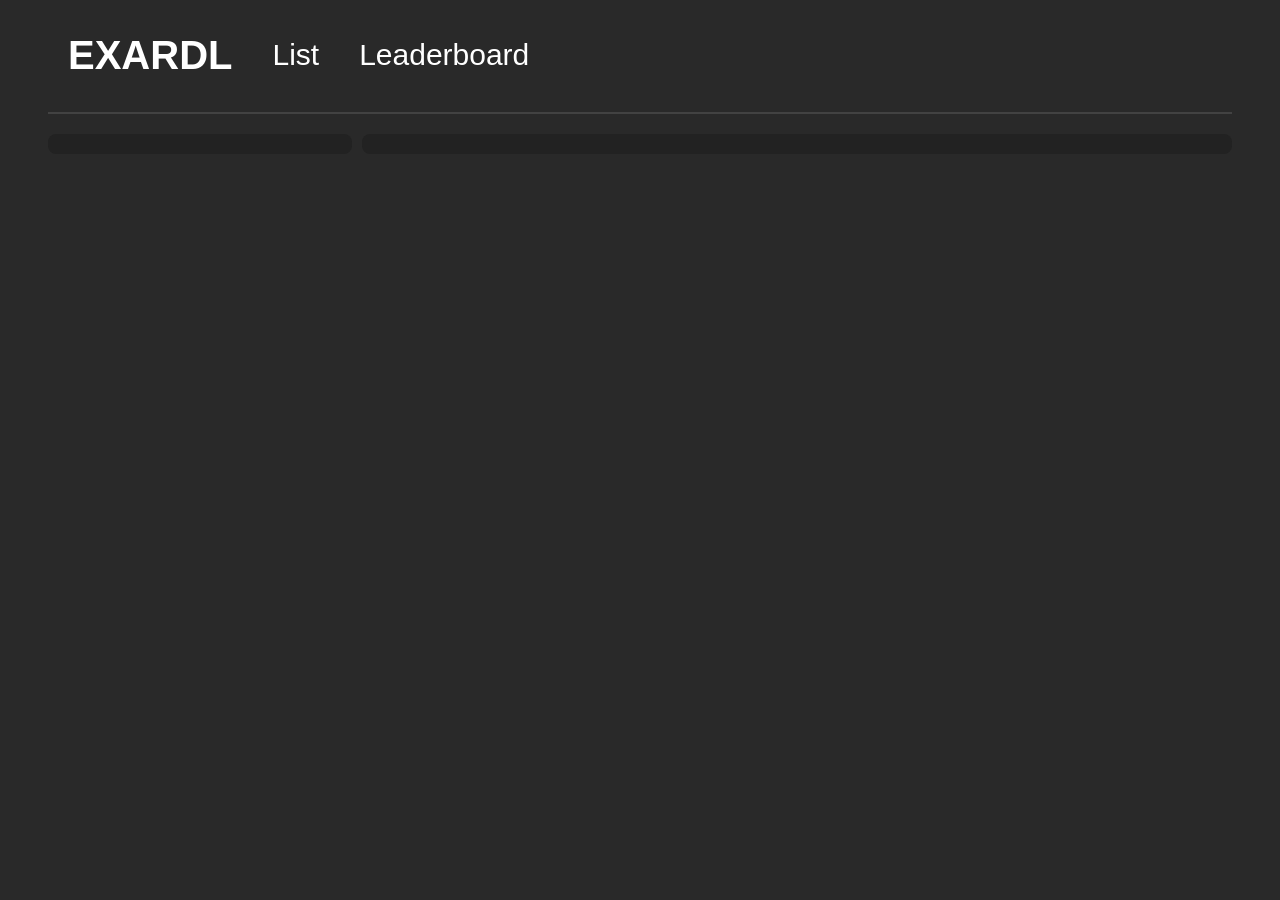
<file: index.html>
<!DOCTYPE html>
<head>
  <title>EXGDPS All Rated Demons List</title>
  <link rel="stylesheet" type="text/css" href="style.css">
  <script src="script.js"></script>
</head>
<html>
  <body>
    <div class="header">
      <b class="logo">EXARDL</b>
      <a href="/" class="hlink">List</a>
      <a href="/leaderboard" class="hlink">Leaderboard</a>
    </div>
    <div class="main">
      <div class="list" id="list"></div>
      <div class="level" id="level"></div>
    </div>
  </body>
</html>
</file>
<file: style.css>
body {
  background-color: #292929;
  color: white;
  font-family: "Raleway", sans-serif;
  padding: 10px 40px;
}
a.hlink {
  text-decoration: none;
  font-size: 30px;
  padding: 10px;
  border-radius: 5px;
  color: white;
  transition-duration: 0.4s;
  margin: 10px;
}
a.hlink:hover {
  background-color: #333333;
  font-size: 36px;
  margin: 7px;
}
.header {
  border-bottom: 2px solid #424242;
  padding-bottom: 20px;
  display: flex;
  align-items: center;
}
.logo {
  font-size: 40px;
  padding-left: 20px;
  padding-right: 20px;
}
.main {
  display: flex;
  margin-top: 20px;
}
.list {
  flex: 25%;
  background-color: #222222;
  border-radius: 8px;
  padding: 10px;
  margin-right: 10px;
  overflow-y: auto;
}
.level {
  flex: 75%;
  background-color: #222222;
  border-radius: 8px;
  padding: 10px;
}
.item {
  font-size: 26px;
  background-color: #292929;
  border-radius: 8px;
  margin-bottom: 15px;
  padding: 10px;
  transition-duration: 0.4s;
}
.item:hover {
  background-color: #424242;
  cursor: pointer;
}
.selected {
  background-color: #424242;
}
.rank {
  margin-left: 20px;
  margin-right: 60px;
  display: inline-block;
  width: 2px;
}
.name {
  display: inline-block;
}
.levelname {
  font-size: 40px;
  padding: 10px;
  border-bottom: 2px solid #424242;
}
.cpvlabel {
  font-size: 20px;
  padding: 10px;
}
.lowerdiv {
  display: flex;
  justify-content: center;
}
.detailsdiv {
  flex: 66.54%;
}
.recordsdiv {
  flex: 33.46%;
}
.desc {
  padding: 10px;
}
.video {
  display: flex;
  margin: 20px;
  border: hidden;
  border-radius: 8px;
  background-color: #1a1a1a;
  font-size: 20px;
  justify-content: center;
  align-items: center;
  width: 560px;
  height: 315px;
}
</file>
